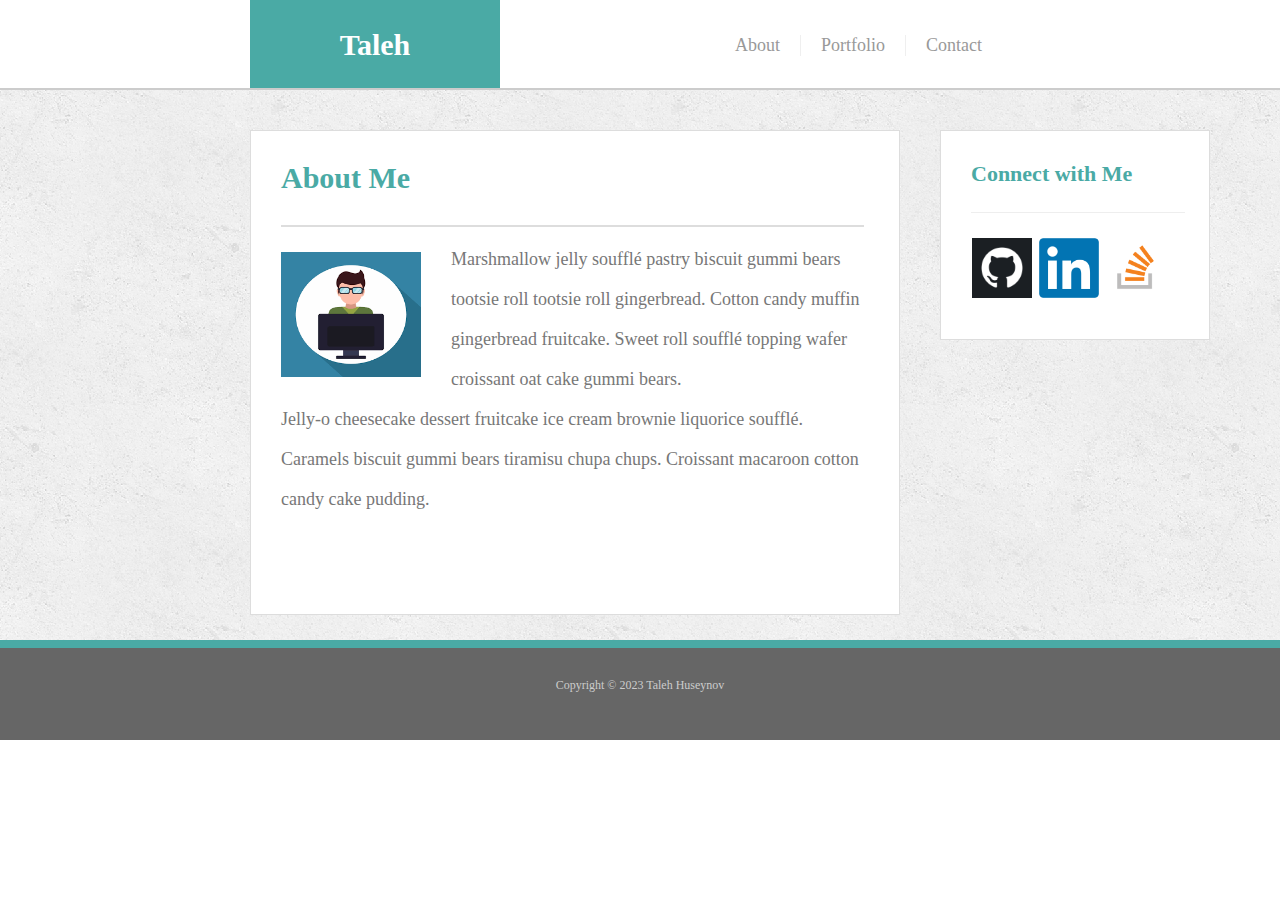
<file: index.html>
<!DOCTYPE html>
<html lang="en">
  <head>
    <meta charset="UTF-8" />
    <meta http-equiv="X-UA-Compatible" content="IE=edge" />
    <meta name="viewport" content="width=device-width, initial-scale=1.0" />
    <title>My-website</title>
    <link rel="stylesheet" href="./assets/style.css" />
    <link
      rel="shortcut icon"
      href="./images/images (2).jpeg"
      type="image/x-icon"
    />
  </head>
  <body>
    <!-- header started -->
    <header class="head">
      <a href="#" class="name">Taleh</a>
      <nav class="nav">
        <ul>
          <li><a href="http://127.0.0.1:5500/index.html" target="_blank">About</a></li>
          <li><a href="http://127.0.0.1:5500/portfolio.html" target="_blank">Portfolio</a></li>
          <li><a href="http://127.0.0.1:5500/contact.html" target="_blank">Contact</a></li>
        </ul>
      </nav>
    </header>
    <!-- header finished -->
    <main>
      <div class="main-general">
        <div class="left">
          <h1>About Me</h1>
          <hr />
          <img src="./images/download.png" alt="" />
          <div class="p-p">
            <p>
              Marshmallow jelly soufflé pastry biscuit gummi bears tootsie roll
              tootsie roll gingerbread. Cotton candy muffin gingerbread
              fruitcake. Sweet roll soufflé topping wafer croissant oat cake
              gummi bears. <br />
              Jelly-o cheesecake dessert fruitcake ice cream brownie liquorice
              soufflé. Caramels biscuit gummi bears tiramisu chupa chups.
              Croissant macaroon cotton candy cake pudding.
            </p>
          </div>
        </div>
        <aside class="aside">
          <h2>Connect with Me</h2>
          <hr />
          <div class="social">
          <img
            class="imgs"
            src="./images/github-6980894_1280.webp"
            alt="github-logo"
          />
          <img
            class="imgs"
            src="./images/LinkedIn_logo_initials.png"
            alt="linkedln logo"
          />
          <img
            class="imgs"
            src="./images/768px-Stack_Overflow_icon.svg.png"
            alt="stack logo"
          />
        </div>
        </aside>
      </div>
    </main>

    <!-- footer started -->
    <footer>
      <div class="foot">
        <p>Copyright &copy; 2023 Taleh Huseynov</p>
      </div>
    </footer>
    <!-- footer finished -->
  </body>
</html>
</file>
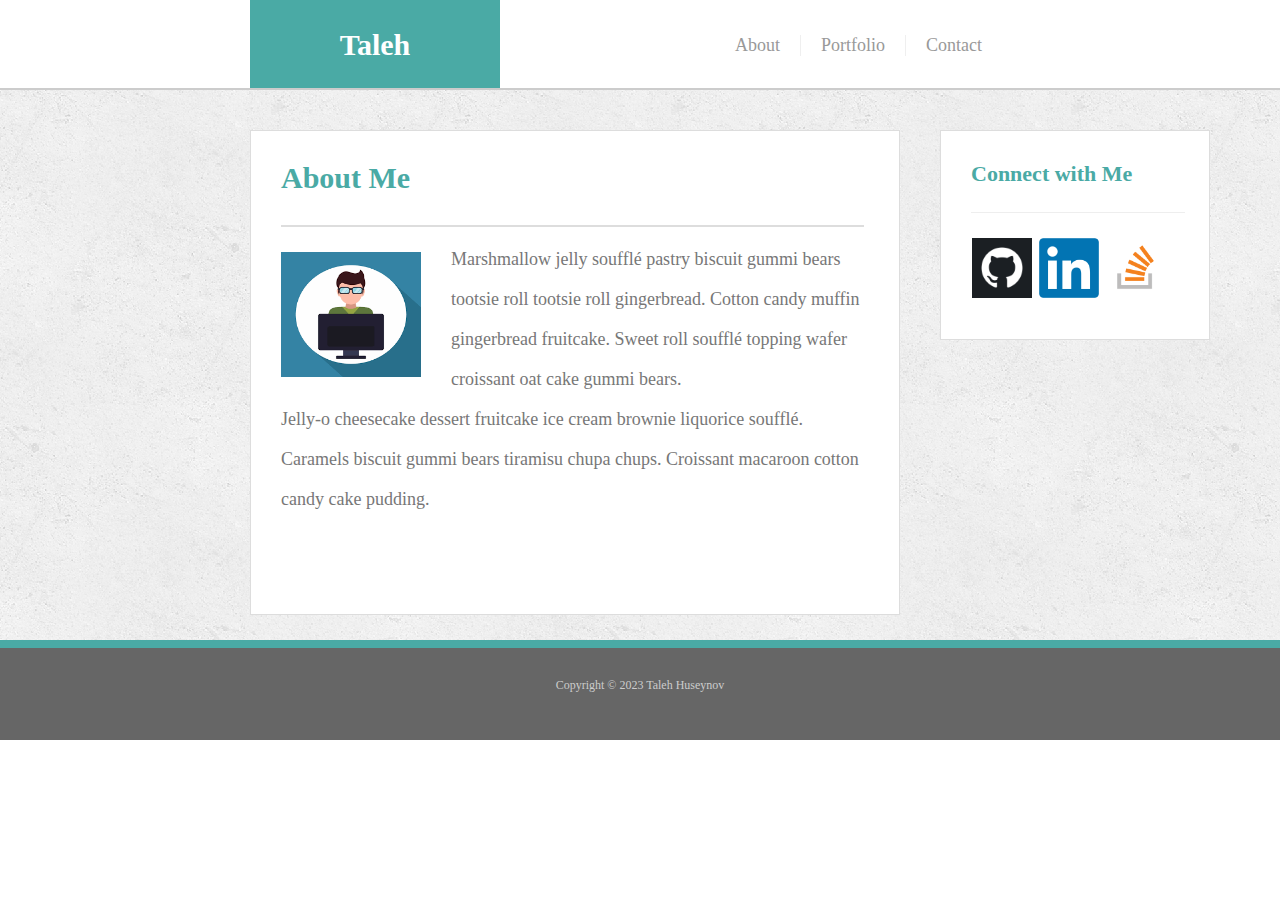
<file: about.html>
<!DOCTYPE html>
<html lang="en">
  <head>
    <meta charset="UTF-8" />
    <meta http-equiv="X-UA-Compatible" content="IE=edge" />
    <meta name="viewport" content="width=device-width, initial-scale=1.0" />
    <title>My-website</title>
    <link rel="stylesheet" href="./assets/style.css" />
    <link
      rel="shortcut icon"
      href="./images/images (2).jpeg"
      type="image/x-icon"
    />
  </head>
  <body>
    <!-- header started -->
    <header class="head">
      <a href="#" class="name">Taleh</a>
      <nav class="nav">
        <ul>
          <li><a href="http://127.0.0.1:5500/about.html">About</a></li>
          <li><a href="#">Portfolio</a></li>
          <li><a href="#">Contact</a></li>
        </ul>
      </nav>
    </header>
    <!-- header finished -->

    <main>
      <div class="main-general">
        <div class="left">
          <h1>About Me</h1>
          <hr />
          <img src="./images/download.png" alt="" />
          <div class="p-p">
            <p>
              Marshmallow jelly soufflé pastry biscuit gummi bears tootsie roll
              tootsie roll gingerbread. Cotton candy muffin gingerbread
              fruitcake. Sweet roll soufflé topping wafer croissant oat cake
              gummi bears. <br />
              Jelly-o cheesecake dessert fruitcake ice cream brownie liquorice
              soufflé. Caramels biscuit gummi bears tiramisu chupa chups.
              Croissant macaroon cotton candy cake pudding.
            </p>
          </div>
        </div>
        <aside class="aside">
          <h2>Connect with Me</h2>
          <hr />
          <div class="social">
          <img
            class="imgs"
            src="./images/github-6980894_1280.webp"
            alt="github-logo"
          />
          <img
            class="imgs"
            src="./images/LinkedIn_logo_initials.png"
            alt="linkedln logo"
          />
          <img
            class="imgs"
            src="./images/768px-Stack_Overflow_icon.svg.png"
            alt="stack logo"
          />
        </div>
        </aside>
      </div>
    </main>

    <!-- footer started -->
    <footer>
      <div class="foot">
        <p>Copyright &copy; 2023 Taleh Huseynov</p>
      </div>
    </footer>
    <!-- footer finished -->
  </body>
</html>
</file>
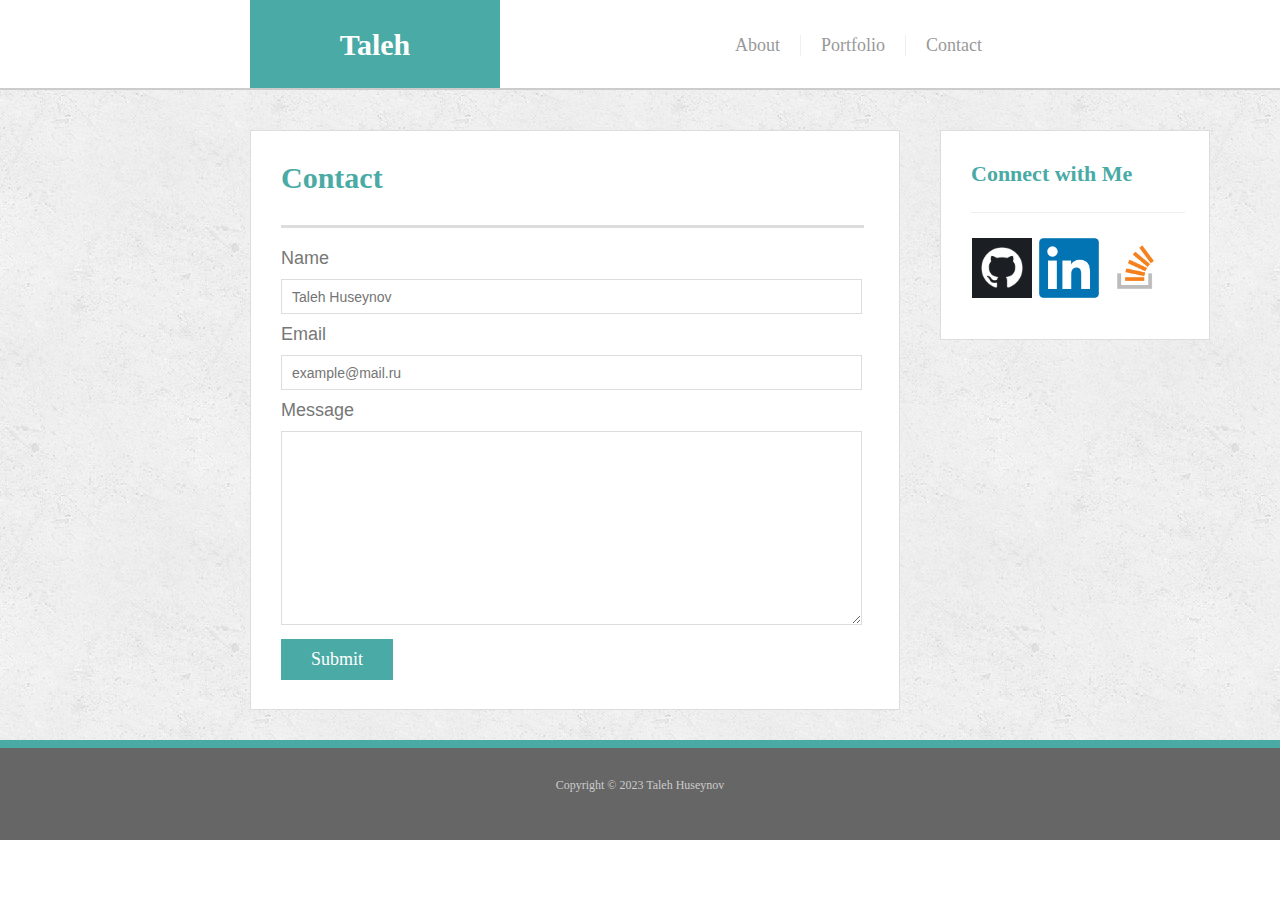
<file: contact.html>
<!DOCTYPE html>
<html lang="en">
  <head>
    <meta charset="UTF-8" />
    <meta http-equiv="X-UA-Compatible" content="IE=edge" />
    <meta name="viewport" content="width=device-width, initial-scale=1.0" />
    <title>My-website</title>
    <link rel="stylesheet" href="./assets/contact.css" />
    <link
      rel="shortcut icon"
      href="./images/images (2).jpeg"
      type="image/x-icon"
    />
  </head>
  <body>
    <!-- header started -->
    <header class="head">
      <a href="#" class="name">Taleh</a>
      <nav class="nav">
        <ul>
          <li>
            <a href="http://127.0.0.1:5500/about.html" target="_blank">About</a>
          </li>
          <li><a href="http://127.0.0.1:5500/portfolio.html">Portfolio</a></li>
          <li>
            <a href="http://127.0.0.1:5500/contact.html" target="_blank"
              >Contact</a
            >
          </li>
        </ul>
      </nav>
    </header>
    <!-- header finished -->
    <main>
      <div class="main-general">
        <div class="left">
          <h1>Contact</h1>
          <hr />
          <section>
          <form action="">
            <label for="name" class="labels">Name</label> <br> 
            <input type="text" id="name" placeholder="Taleh Huseynov" class="text"> <br> 
            <label for="email" class="labels">Email</label> <br> 
            <input type="email" name="" id="email" placeholder="example@mail.ru" class="text"> <br>
            <label for="Message" class="labels">Message</label> <br> 
            <textarea name="" id="Message" cols="75" rows="12" class="text1"></textarea> <br> 
            <button class="button">Submit</button>
        </section>
          </form>
        </div>
        <aside class="aside">
          <h2>Connect with Me</h2>
          <hr />
          <div class="social">
            <img
              class="imgs"
              src="./images/github-6980894_1280.webp"
              alt="github-logo"
            />
            <img
              class="imgs"
              src="./images/LinkedIn_logo_initials.png"
              alt="linkedln logo"
            />
            <img
              class="imgs"
              src="./images/768px-Stack_Overflow_icon.svg.png"
              alt="stack logo"
            />
          </div>
        </aside>
      </div>
    </main>

    <!-- footer started -->
    <footer>
      <div class="foot">
        <p>Copyright &copy; 2023 Taleh Huseynov</p>
      </div>
    </footer>
    <!-- footer finished -->
  </body>
</html>
</file>
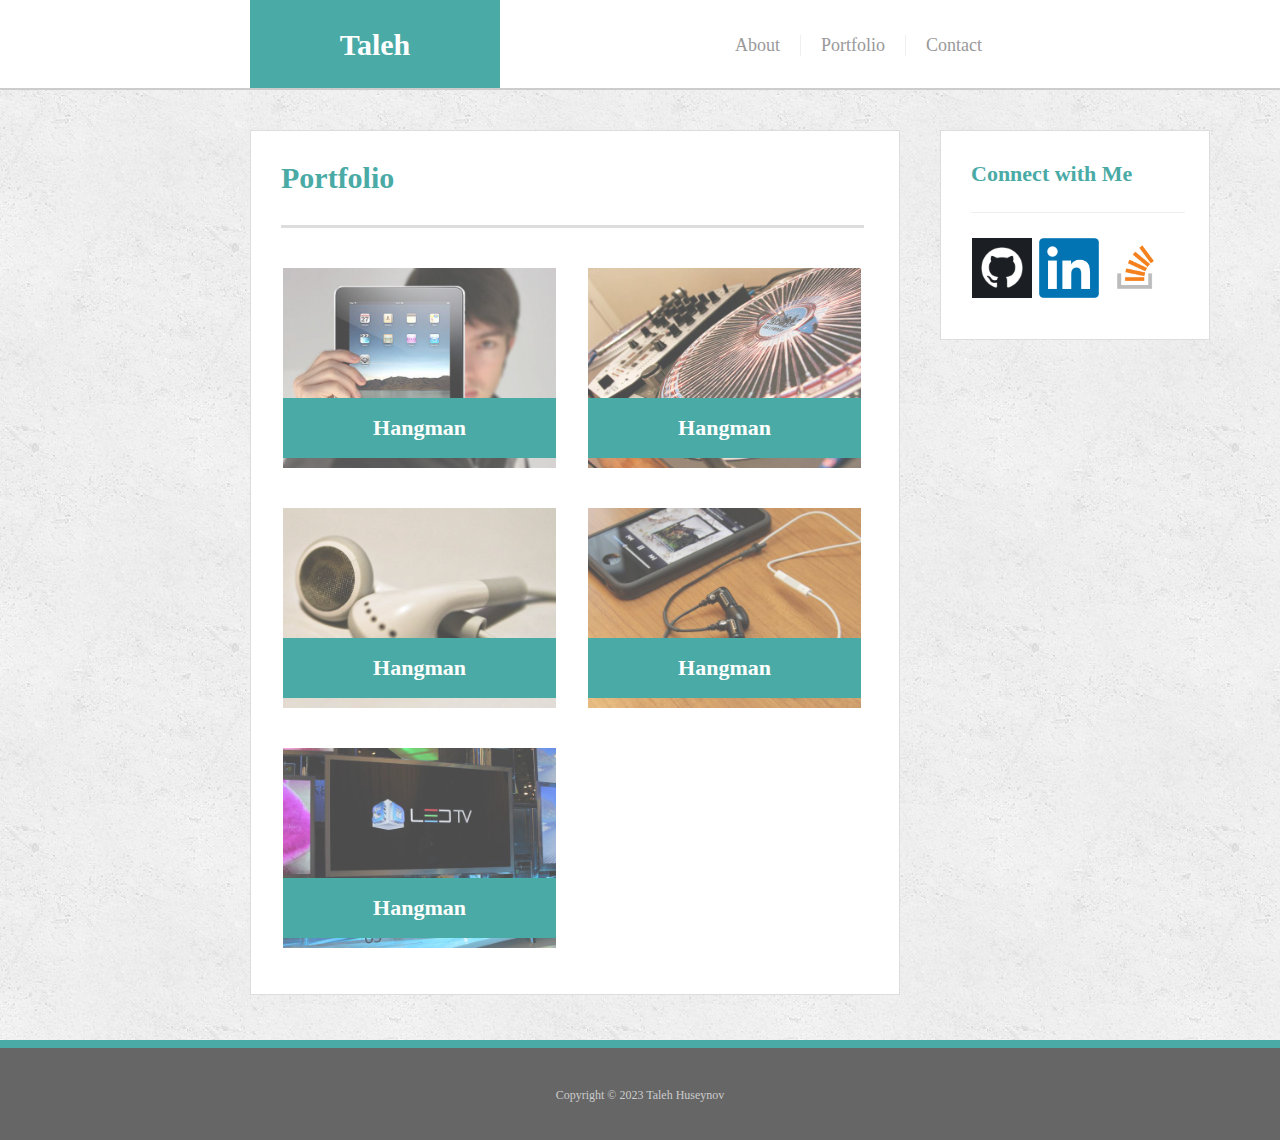
<file: portfolio.html>
<!DOCTYPE html>
<html lang="en">

<head>
  <meta charset="UTF-8" />
  <meta http-equiv="X-UA-Compatible" content="IE=edge" />
  <meta name="viewport" content="width=device-width, initial-scale=1.0" />
  <title>My-website</title>
  <link rel="stylesheet" href="./assets/portfolio.css" />
  <link rel="shortcut icon" href="./images/images (2).jpeg" type="image/x-icon" />
</head>

<body>
  <!-- header started -->
  <header class="head">
    <a href="#" class="name">Taleh</a>
    <nav class="nav">
      <ul>
        <li>
          <a href="http://127.0.0.1:5500/about.html" target="_blank">About</a>
        </li>
        <li>
          <a href="http://127.0.0.1:5500/portfolio.html" target="_blank">Portfolio</a>
        </li>
        <li>
          <a href="http://127.0.0.1:5500/contact.html" target="_blank">Contact</a>
        </li>
      </ul>
    </nav>
  </header>
  <!-- header finished -->
  <main>
    <div class="main-general">
      <div class="left">
        <h1>Portfolio</h1>
        <hr />
        <section>
          <div class="project">
            <img src="./images/technics-q-c-640-480-1.jpg" alt="sekil" />
            <h3>Hangman</h3>
          </div>
          <div class="project">
            <img src="./images/technics-q-c-640-480-2.jpg" alt="sekil" />
            <h3>Hangman</h3>
          </div>
          <div class="project">
            <img src="./images/technics-q-c-640-qulaqciq.jpg" alt="sekil" />
            <h3>Hangman</h3>
          </div>
          <div class="project">
            <img src="./images/technics-q-c-640-telefon qulaqciq.jpg" alt="sekil" />
            <h3>Hangman</h3>
          </div>
          <div class="project">
            <img src="./images/technics-q-c-640-48 TV.jpg" alt="sekil" />
            <h3>Hangman</h3>
          </div>
        </section>
      </div>
      <aside class="aside">
        <h2>Connect with Me</h2>
        <hr />
        <div class="social">
          <img class="imgs" src="./images/github-6980894_1280.webp" alt="github-logo" />
          <img class="imgs" src="./images/LinkedIn_logo_initials.png" alt="linkedln logo" />
          <img class="imgs" src="./images/768px-Stack_Overflow_icon.svg.png" alt="stack logo" />
        </div>
      </aside>
    </div>
  </main>

  <!-- footer started -->
  <footer>
    <div class="foot">
      <p>Copyright &copy; 2023 Taleh Huseynov</p>
    </div>
  </footer>
  <!-- footer finished -->
</body>

</html>
</file>
<file: assets/style.css>
* {
  margin: 0;
  padding: 0;
  box-sizing: border-box;
  font-family: Georgia, Times, "Times New Roman", serif;
}

/* header CSS codes started */
.head {
  width: 100%;
  height: 90px;
  background-color: #fff;
  border-bottom: 2px solid #ccc;
}
.name {
  width: 250px;
  height: 100%;
  font-size: 30px;
  font-weight: 700;
  line-height: 90px;
  color: #fff;
  background-color: #4aaaa5;
  text-align: center;
  float: left;
  margin-left: 250px;
  text-decoration: none;
}
.nav {
  width: 400px;
  height: 100%;
  float: right;
  padding: 35px;
  margin-right: 200px;
}
li:not(:last-child) {
  border-right: 1px solid #efefef;
}
.nav > ul > li > a {
  text-decoration: none;

  color: red;
  font-size: 18px;
  color: #999;
  padding: 20px;
}
.nav > ul > li {
  list-style: none;
  float: left;
}
/* header CSS codes finished */

/* main CSS codes started */
.main-general {
  width: 100%;
  height: 550px;
  background-image: url(../images/concrete_seamless.png);
  padding-top: 40px;
}

.left {
  width: 650px;
  height: 95%;
  background-color: #fff;
  color: #777;
  border: 1px solid #ddd;
  margin-left: 250px;
  float: left;
}
.left > h1 {
  padding: 30px 0 30px 30px;
  font-size: 30px;
  font-weight: 700;
  color: #4aaaa5;
}
hr {
  width: 90%;
  height: 2px;
  border-width: 0;
  color: #ddd;
  background-color: #ddd;
  margin-left: 30px;
}
.left > img {
  width: 200px;
  height: 150px;
  padding-left: 30px;
  padding-right: 30px;
  padding-top: 25px;
  float: left;
}
.left > .p-p {
  font-size: 18px;
  color: #777;
  margin: 12px 30px 20px 30px;
  line-height: 40px;
}

.aside {
  width: 270px;
  height: 210px;
  background-color: #fff;
  color: #777;
  border: 1px solid #ddd;
  margin-left: 40px;
  float: left;
}
.aside > hr {
  width: 80%;
  height: 1px;
  border-width: 0;
  color: #ddd;
  background-color: #eee;
  margin-left: 30px;
  margin-bottom: 15px;
}
.aside > h2 {
  padding: 30px 0 25px 30px;
  font-size: 22px;
  font-weight: 700;
  color: #4aaaa5;
}
.social {
  margin-left: 28px;
}
.imgs {
  width: 60px;
  height: 60px;
  margin-top: 10px;
  margin-left: 3px;
}
.imgs:last-child {
  margin-right: 0;
}

/* main CSS codes finished */

/* footer CSS codes started */
.foot {
  width: 100%;
  height: 100px;
  background-color: #666;
  border-top: 8px solid #4aaaa5;
  text-align: center;
}
.foot > p {
  padding: 30px;
  font-size: 12px;
  color: #ccc;
}
/* footer CSS codes finished */
</file>
<file: assets/contact.css>
* {
  margin: 0;
  padding: 0;
  box-sizing: border-box;
  font-family: Georgia, Times, "Times New Roman", serif;
}

/* header CSS codes started */
.head {
  width: 100%;
  height: 90px;
  background-color: #fff;
  border-bottom: 2px solid #ccc;
}
.name {
  width: 250px;
  height: 100%;
  font-size: 30px;
  font-weight: 700;
  line-height: 90px;
  color: #fff;
  background-color: #4aaaa5;
  text-align: center;
  float: left;
  margin-left: 250px;
  text-decoration: none;
}
.nav {
  width: 400px;
  height: 100%;
  float: right;
  padding: 35px;
  margin-right: 200px;
}
li:not(:last-child) {
  border-right: 1px solid #efefef;
}
.nav > ul > li > a {
  text-decoration: none;

  color: red;
  font-size: 18px;
  color: #999;
  padding: 20px;
}
.nav > ul > li {
  list-style: none;
  float: left;
}
/* header CSS codes finished */

/* main CSS codes started */
.main-general {
  width: 100%;
  height: 650px;
  background-image: url(../images/concrete_seamless.png);
  padding-top: 40px;
}
.left {
  width: 650px;
  height: 95%;
  background-color: #fff;
  color: #777;
  border: 1px solid #ddd;
  margin-left: 250px;
  float: left;
}
.left > h1 {
  padding: 30px 0 30px 30px;
  font-size: 30px;
  font-weight: 700;
  color: #4aaaa5;
}
hr {
  width: 90%;
  height: 3px;
  border-width: 0;
  color: #ddd;
  background-color: #ddd;
  margin-left: 30px;
}
.left > section {
  margin-left: 30px;
  margin-top: 20px;
}
.labels {
  font-size: 18px;
  font-family: Arial, Helvetica, sans-serif;
  color: #777;
  margin-bottom: 20px;
}
.text{
    width: 94%;
    height: 35px;
    border-width: 0;
    border: 1px solid #ddd;
    margin-top: 10px;
    margin-bottom: 10px;
    padding: 0 10px;
    font-size: 14px;
    font-family: Arial, Helvetica, sans-serif;
}
.text1{
    width: 94%;
    border-width: 0;
    border: 1px solid #ddd;
    margin-top: 10px;
    margin-bottom: 10px;
    padding: 0 10px;
    font-size: 14px;
    font-family: Arial, Helvetica, sans-serif;
}
.button{
    padding: 10px 30px ;
    font-size: 18px;
    color: #fff;
    background-color: #4aaaa5;
    border: none; 
}

/* aside css codes started */
.aside {
  width: 270px;
  height: 210px;
  background-color: #fff;
  color: #777;
  border: 1px solid #ddd;
  margin-left: 40px;
  float: left;
}
.aside > hr {
  width: 80%;
  height: 1px;
  border-width: 0;
  color: #ddd;
  background-color: #eee;
  margin-left: 30px;
  margin-bottom: 15px;
}
.aside > h2 {
  padding: 30px 0 25px 30px;
  font-size: 22px;
  font-weight: 700;
  color: #4aaaa5;
}
.social {
  margin-left: 28px;
}
.imgs {
  width: 60px;
  height: 60px;
  margin-top: 10px;
  margin-left: 3px;
}
.imgs:last-child {
  margin-right: 0;
}
/* aside css codes finished */

/* main CSS codes finished */

/* footer CSS codes started */
.foot {
  width: 100%;
  height: 100px;
  background-color: #666;
  border-top: 8px solid #4aaaa5;
  text-align: center;
}
.foot > p {
  padding: 30px;
  font-size: 12px;
  color: #ccc;
}
/* footer CSS codes finished */
</file>
<file: assets/portfolio.css>
* {
  margin: 0;
  padding: 0;
  box-sizing: border-box;
  font-family: Georgia, Times, "Times New Roman", serif;
}

/* header CSS codes started */
.head {
  width: 100%;
  height: 90px;
  background-color: #fff;
  border-bottom: 2px solid #ccc;
}

.name {
  width: 250px;
  height: 100%;
  font-size: 30px;
  font-weight: 700;
  line-height: 90px;
  color: #fff;
  background-color: #4aaaa5;
  text-align: center;
  float: left;
  margin-left: 250px;
  text-decoration: none;
}

.nav {
  width: 400px;
  height: 100%;
  float: right;
  padding: 35px;
  margin-right: 200px;
}

li:not(:last-child) {
  border-right: 1px solid #efefef;
}

.nav>ul>li>a {
  text-decoration: none;
  font-size: 18px;
  color: #999;
  padding: 20px;
}

.nav>ul>li {
  list-style: none;
  float: left;
}

/* header CSS codes finished */

/* main CSS codes started */
.main-general {
  width: 100%;
  height: 950px;
  background-image: url(../images/concrete_seamless.png);
  padding-top: 40px;
}

.left {
  width: 650px;
  height: 95%;
  background-color: #fff;
  color: #777;
  border: 1px solid #ddd;
  margin-left: 250px;
  float: left;
}

.left>h1 {
  padding: 30px 0 30px 30px;
  font-size: 30px;
  font-weight: 700;
  color: #4aaaa5;
}

hr {
  width: 90%;
  height: 3px;
  border-width: 0;
  color: #ddd;
  background-color: #ddd;
  margin-left: 30px;
}

.project{
  position: relative;
  width: 305px;
  height: 240px;
  float: left;
  box-sizing: border-box;

  
}
.project>img{
  width: 305px;
  height: 240px;
  padding-left: 32px;
  padding-top: 40px;
  float: left;
  opacity: 0.7;
}

 .project>h3{
  position: absolute;
  bottom: 10px;
  width: 273px;
  padding: 15px;
  margin-bottom: 0;
  margin-left: 32px;
  line-height: 30px;
  color: #fff;
  background-color: #4aaaa5;
  text-align: center;
  border-bottom: 0;
  font-family: Georgia, Times, "Times New Roman", serif;
  font-size: 22px;
 }

/* aside css codes started */

.aside {
  width: 270px;
  height: 210px;
  background-color: #fff;
  color: #777;
  border: 1px solid #ddd;
  margin-left: 40px;
  float: left;
}

.aside>hr {
  width: 80%;
  height: 1px;
  border-width: 0;
  color: #ddd;
  background-color: #eee;
  margin-left: 30px;
  margin-bottom: 15px;
}

.aside>h2 {
  padding: 30px 0 25px 30px;
  font-size: 22px;
  font-weight: 700;
  color: #4aaaa5;
}

.social {
  margin-left: 28px;
}

.imgs {
  width: 60px;
  height: 60px;
  margin-top: 10px;
  margin-left: 3px;
}

.imgs:last-child {
  margin-right: 0;
}

/* aside css codes finished */

/* main CSS codes finished */

/* footer CSS codes started */
.foot {
  width: 100%;
  height: 100px;
  background-color: #666;
  border-top: 8px solid #4aaaa5;
  text-align: center;
}

.foot>p {
  padding: 40px;
  font-size: 12px;
  color: #ccc;
}

/* footer CSS codes finished */
</file>
